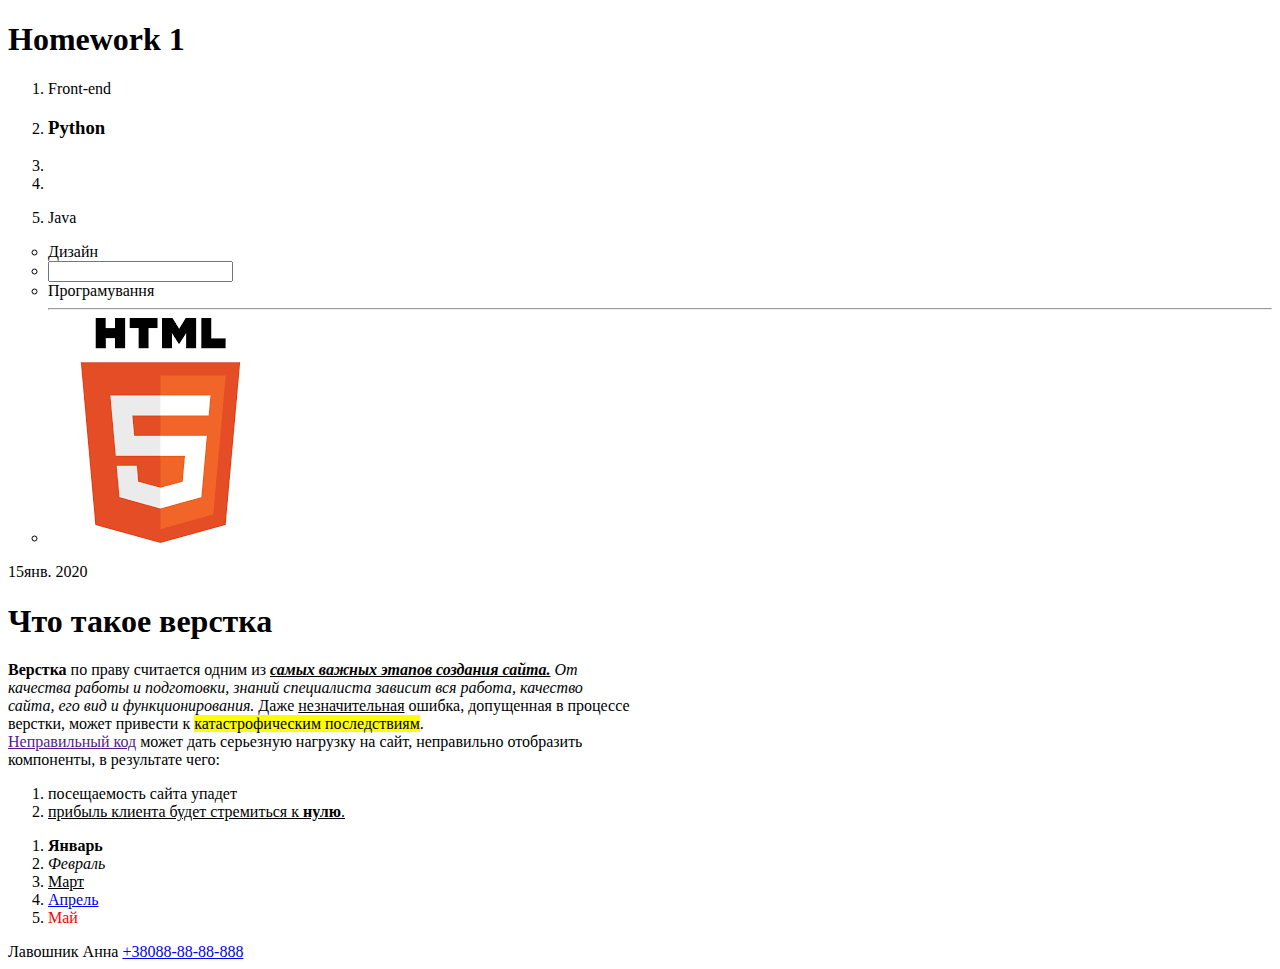
<file: HW_1_new/index.html>
<!DOCTYPE html>
<html lang="en">
  <head>
    <meta charset="UTF-8" />
    <meta http-equiv="X-UA-Compatible" content="IE=edge" />
    <meta name="viewport" content="width=device-width, initial-scale=1.0" />
    <title>A-level</title>
    <link
      rel="icon"
      type="image/png"
      href="https://camo.githubusercontent.com/eb8b5f9caa4b4765b222e961729eadb775ac710b/68747470733a2f2f67617265766e612e6769746875622e696f2f6a732d73616d706c65732f696d616765732f612d6c6576656c2d69636f2e706e67"
    />
  </head>
  <body>
    <header>
      <h1>Homework 1</h1>
    </header>
    <main>
      <ol>
        <li><div>Front-end</div></li>
        <li><h3>Python</h3></li>
        <li><a href="https://www.google.com"></a></li>
        <li><time datetime="2022-11-18"></time></li>
        <li><p>Java</p></li>
      </ol>
      <ul style="list-style-type: circle">
        <li>Дизайн <br /></li>
        <li><input type="text" /></li>
        <li>
          Програмування
          <hr />
        </li>
        <li><img src="images.png" alt="Картинка" /></li>
      </ul>

      <time datetime="2020-01-15">15янв. 2020</time>
      <h1>Что такое верстка</h1>
      <p>
        <b>Верстка</b> по праву считается одним из
        <b>
          <i> <ins>самых важных этапов создания сайта.</ins> </i>
        </b>
        <i>
          От <br />
          качества работы и подготовки, знаний специалиста зависит вся работа,
          качество <br />
          сайта, его вид и функционирования.
        </i>
        Даже <ins>незначительная</ins> ошибка, допущенная в процессе <br />
        верстки, может привести к <mark>катастрофическим последствиям</mark>.
        <br />
        <a href="">Неправильный код</a> может дать серьезную нагрузку на сайт,
        неправильно отобразить <br />
        компоненты, в результате чего:
      </p>
      <ol>
        <li>посещаемость сайта упадет</li>
        <li>
          <ins>прибыль клиента будет стремиться к <strong>нулю</strong>.</ins>
        </li>
      </ol>

      <ol>
        <li><b>Январь</b></li>
        <li><i>Февраль</i></li>
        <li><ins>Март</ins></li>
        <li>
          <a href="https://www.google.com" class="google-link" id="mainlink"
            >Апрель</a
          >
        </li>
        <li><span style="color: red"> Май</span></li>
      </ol>
    </main>
    <footer>
      Лавошник Анна <a href="tel:+380888888888">+38088-88-88-888</a>
    </footer>
  </body>
</html>
</file>
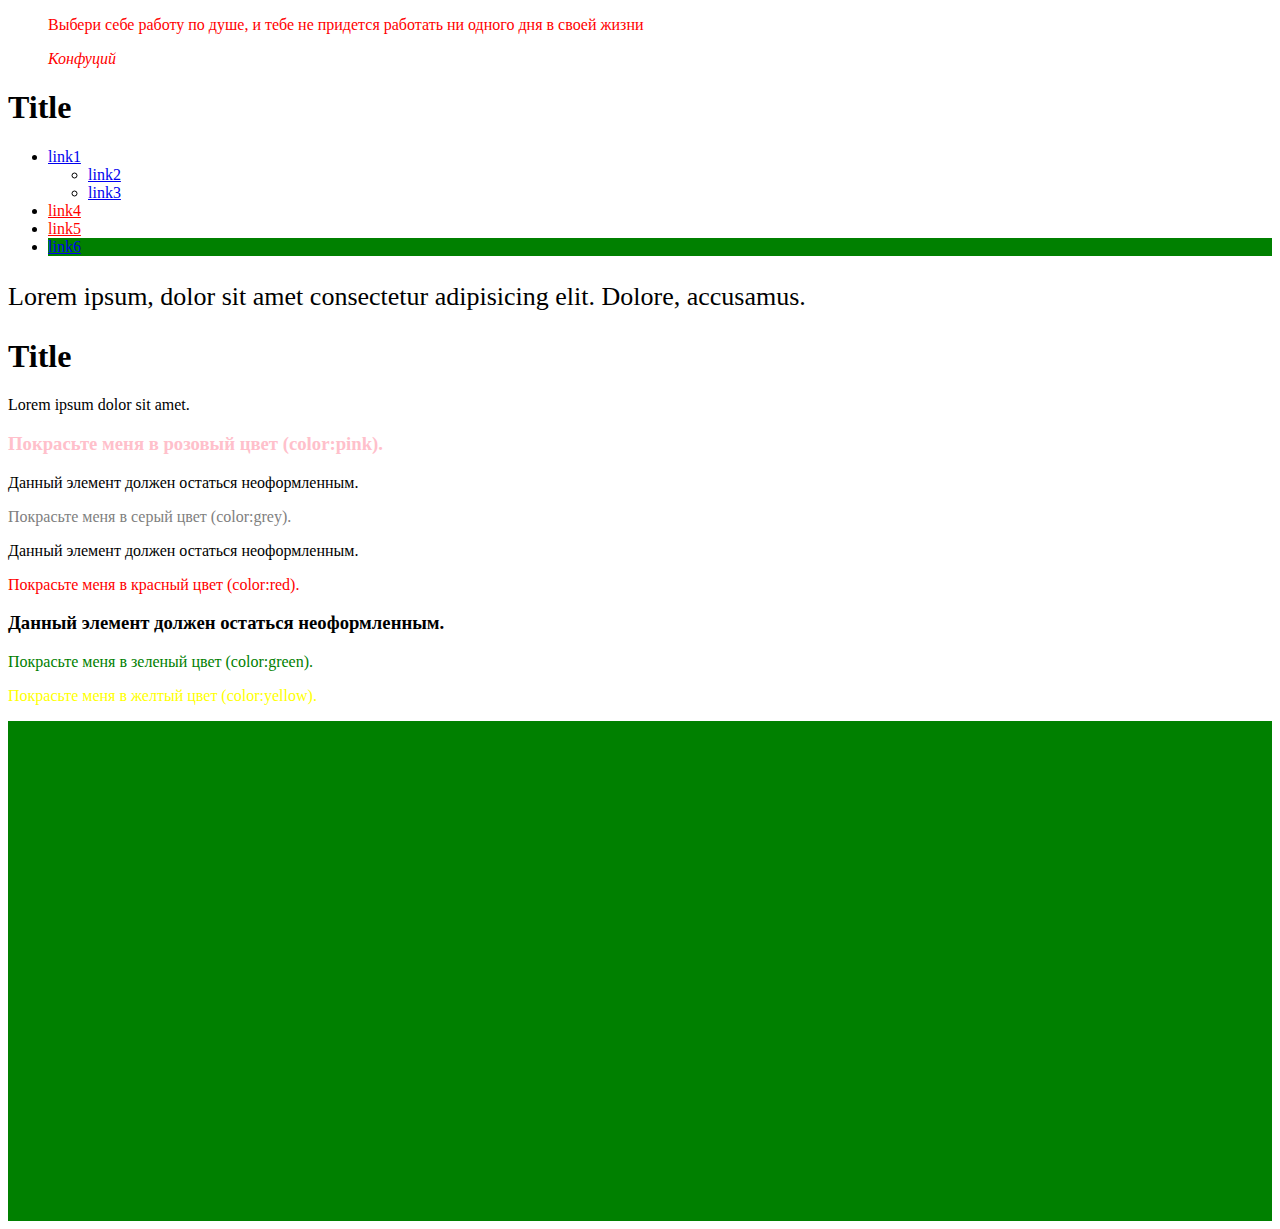
<file: HW_2/index.html>
<!DOCTYPE html>
<html lang="en">
  <head>
    <meta charset="UTF-8" />
    <meta http-equiv="X-UA-Compatible" content="IE=edge" />
    <meta name="viewport" content="width=device-width, initial-scale=1.0" />
    <title>Document</title>
    <link rel="stylesheet" type="text/css" href="css/style.css" />
    <style>
      blockquote {
        color: blue;
      }
    </style>
  </head>
  <body>
    <blockquote class="quote" style="color: red">
      <p>
        Выбери себе работу по душе, и тебе не придется работать ни одного дня в
        своей жизни
      </p>
      <cite>Конфуций</cite>
    </blockquote>
    <div class="holder">
      <h1>Title</h1>
      <ul class="list">
        <li>
          <a href="#">link1</a>
          <ul>
            <li><a href="#">link2</a></li>
            <li><a href="#">link3</a></li>
          </ul>
        </li>
        <li><a href="https://www.youtube.com/">link4</a></li>
        <li><a href="https://validator.w3.org/">link5</a></li>
        <li><a href="#">link6</a></li>
      </ul>
      <p>
        Lorem ipsum, dolor sit amet consectetur adipisicing elit. Dolore,
        accusamus.
      </p>
      <h1>Title</h1>
      <p>Lorem ipsum dolor sit amet.</p>
    </div>
    <div class="text-box">
      <h3>Покрасьте меня в розовый цвет (color:pink).</h3>
      <p>Данный элемент должен остаться неоформленным.</p>
      <p id="greycol">Покрасьте меня в серый цвет (color:grey).</p>
      <div>Данный элемент должен остаться неоформленным.</div>
      <div><p>Покрасьте меня в красный цвет (color:red).</p></div>
      <h3>Данный элемент должен остаться неоформленным.</h3>
      <p>Покрасьте меня в зеленый цвет (color:green).</p>
      <p class="yellow">Покрасьте меня в желтый цвет (color:yellow).</p>
    </div>
    <div class="bg-box"></div>
  </body>
</html>
</file>
<file: HW_2/css/style.css>
blockquote {
  color: green;
}
.holder a[href^='https://']
{
  color: red;
}
.holder .list li:nth-child(4) {
  background: green;
}
.holder ul + p {
  font-size: 26px;
}
.text-box h3:first-child {
  color: pink;
}
#greycol {
  color: grey;
}
.text-box div p {
  color: red;
}
.text-box p:nth-last-child(2) {
  color: green;
}
.text-box .yellow {
  color: yellow;
}
.bg-box {
  background-color: green;
  height: 500px;
}
.bg-box {
  background-image: url(https://avatanplus.com/files/resources/mid/58eb07b830eab15b56162788.png);
  background-repeat: repeat-y;
}
</file>
